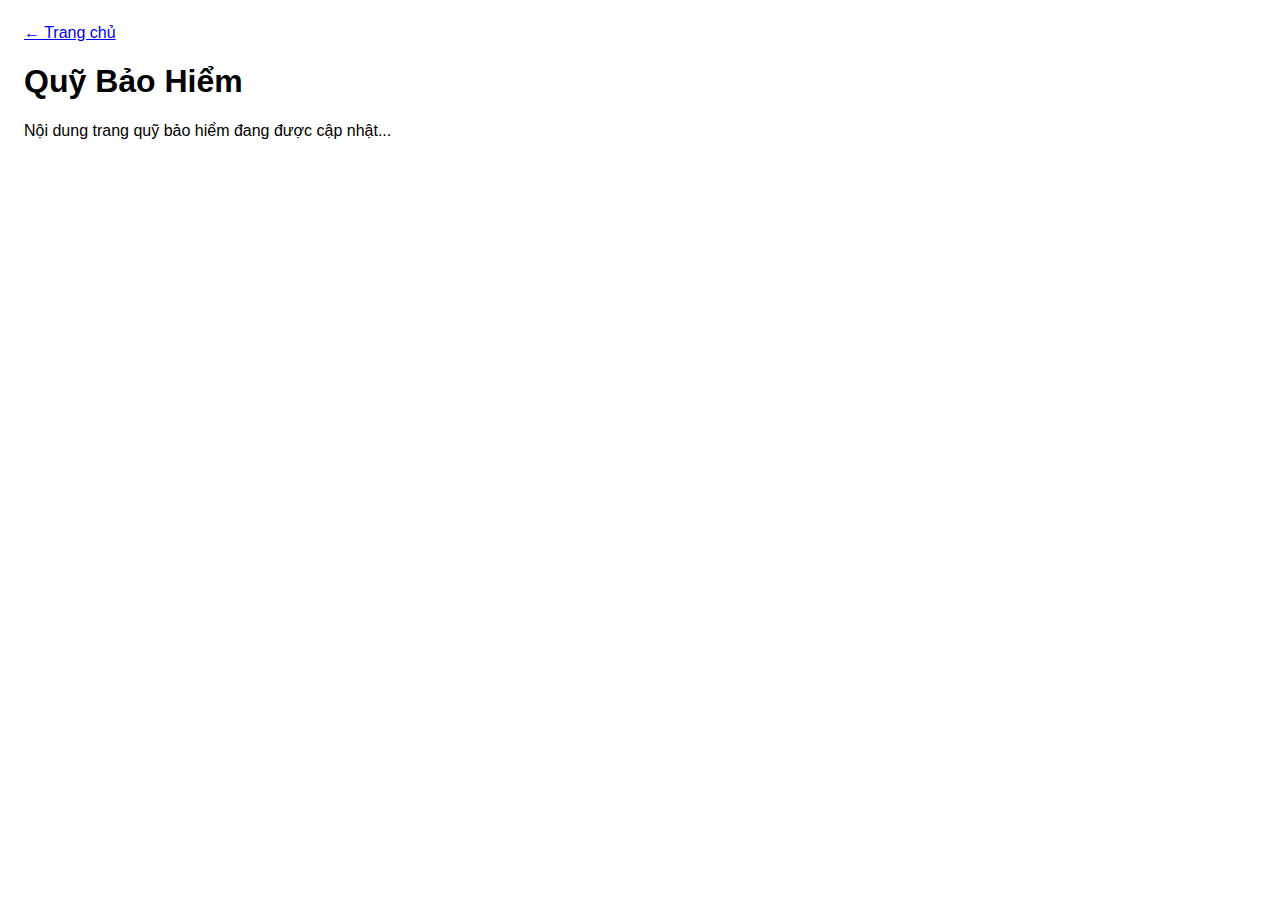
<file: pages/insurance.html>
<!DOCTYPE html>
<html lang="vi">
<head>
  <meta charset="UTF-8">
  <meta name="viewport" content="width=device-width, initial-scale=1.0">
  <title>Quỹ Bảo Hiểm</title>
  <link rel="stylesheet" href="../style.css">
</head>
<body>
  <header>
    <a href="../index.html">← Trang chủ</a>
    <h1>Quỹ Bảo Hiểm</h1>
  </header>
  <main>
    <p>Nội dung trang quỹ bảo hiểm đang được cập nhật...</p>
  </main>
</body>
</html>
</file>
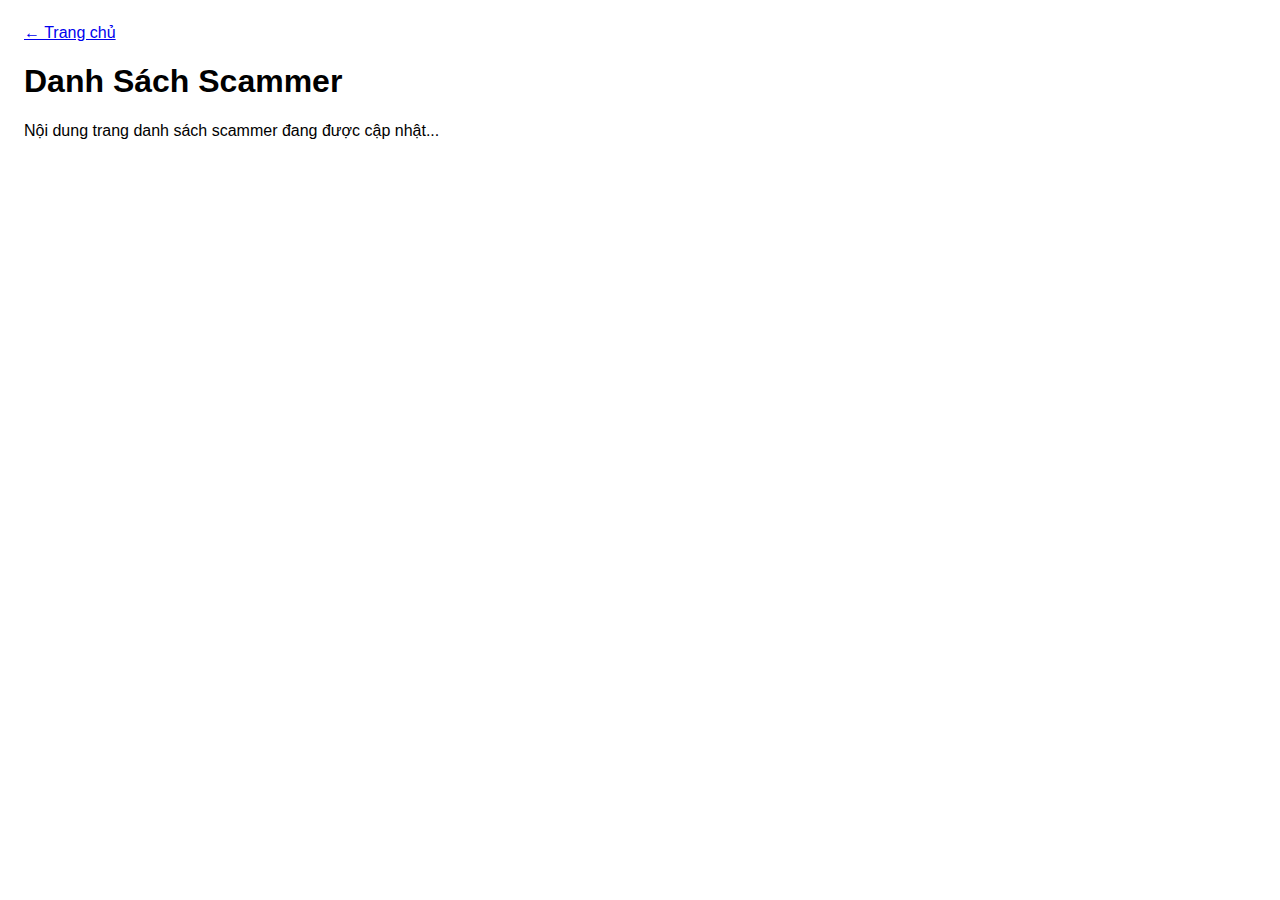
<file: pages/scammer.html>
<!DOCTYPE html>
<html lang="vi">
<head>
  <meta charset="UTF-8">
  <meta name="viewport" content="width=device-width, initial-scale=1.0">
  <title>Danh Sách Scammer</title>
  <link rel="stylesheet" href="../style.css">
</head>
<body>
  <header>
    <a href="../index.html">← Trang chủ</a>
    <h1>Danh Sách Scammer</h1>
  </header>
  <main>
    <p>Nội dung trang danh sách scammer đang được cập nhật...</p>
  </main>
</body>
</html>
</file>
<file: style.css>
body { font-family: Arial; padding: 1rem; } header img { vertical-align: middle; } nav a { margin: 0 10px; }
</file>
